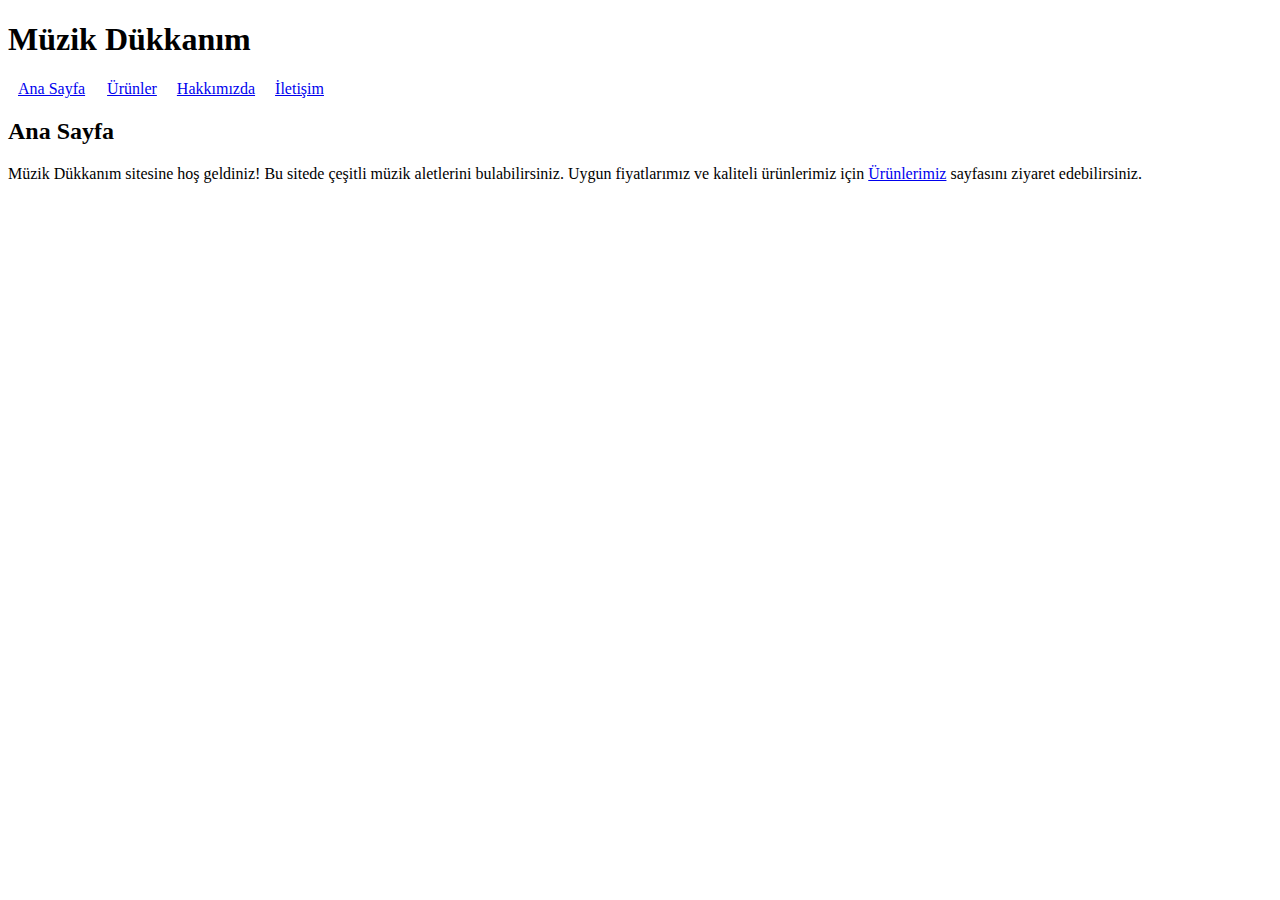
<file: index.html>
<!DOCTYPE html>
<html lang="tr">
<head>
    <meta charset="UTF-8">
    <meta http-equiv="X-UA-Compatible" content="IE=edge">
    <meta name="viewport" content="width=device-width, initial-scale=1.0">
    <title>CSS Patika</title>
</head>
<h1>Müzik Dükkanım</h1>
<body>
    <!--nav start-->
 <nav>
    <a href="./index.html" style="margin:10px;">Ana Sayfa</a>
    <a href="./product.html" target="_blank" style="margin:8px;">Ürünler</a> 
    <a href="./about-us.html" target="_blank" style="margin:8px;">Hakkımızda</a>
    <a href=".contact.html" target="_blank" style="margin:8px;">İletişim</a>
 </nav>
 
 <!--Article Start-->
 <article class="anasayfa-main">
     <h2 id="alt-başlık">Ana Sayfa</h2>
     <p>Müzik Dükkanım sitesine hoş geldiniz! Bu sitede çeşitli müzik aletlerini bulabilirsiniz. Uygun fiyatlarımız ve kaliteli ürünlerimiz için 
     <a href="./product.html" target="_blank">Ürünlerimiz</a> sayfasını ziyaret edebilirsiniz.

     </p>

     <h4 style="color:blue;Sitemizde Bulunan Müzik Aletleri</h4>
     
     <ul>
        <li>Gitar</li>
        <li>Davul</li>
        <li>Piyano</li>
        <li>Keman</li>

        </ul>
       
 </article>
    
</body>
</html>
</file>
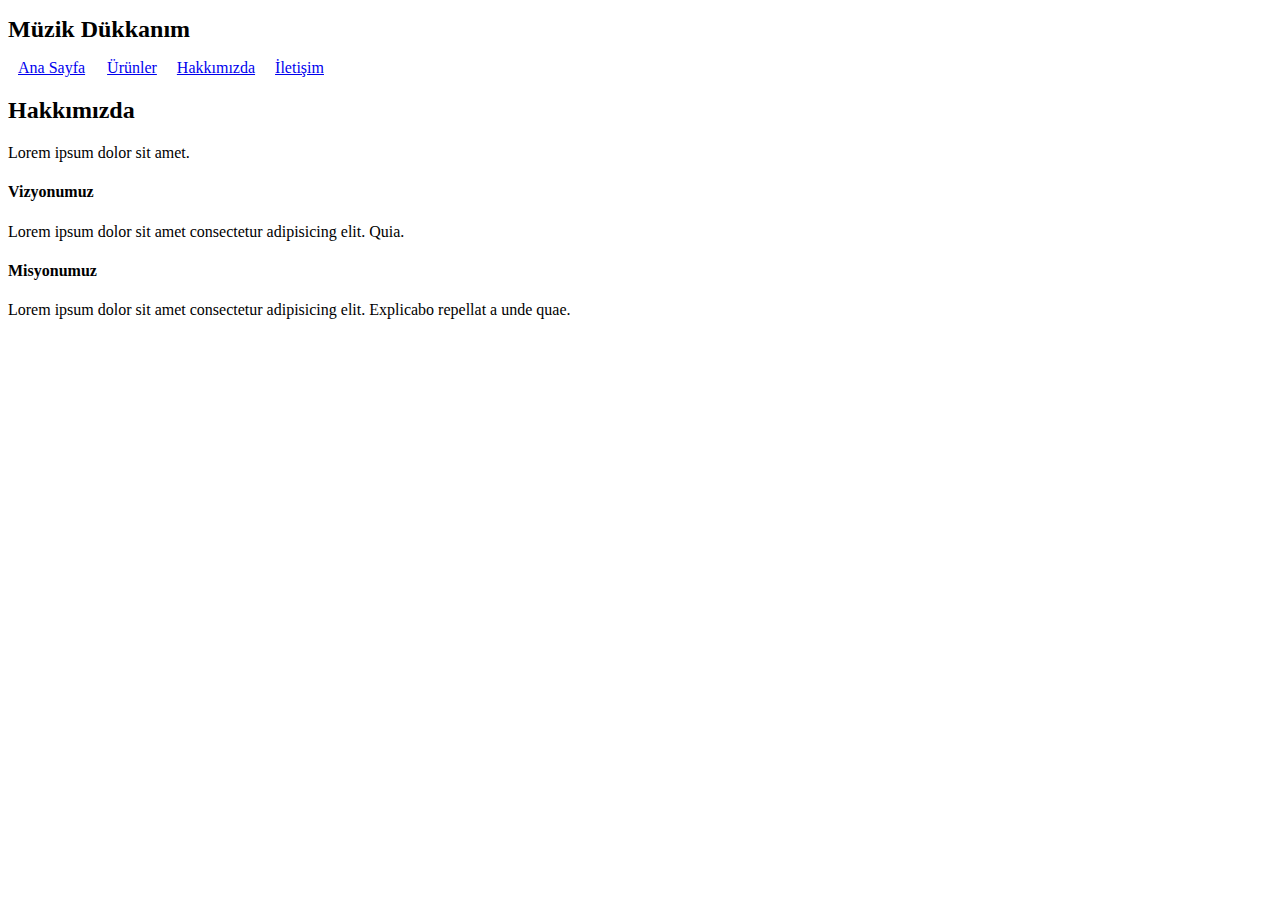
<file: about-us.html>
<!DOCTYPE html>
<html lang="tr">
<head>
    <meta charset="UTF-8">
    <meta http-equiv="X-UA-Compatible" content="IE=edge">
    <meta name="viewport" content="width=device-width, initial-scale=1.0">
    <title>Hakkımızda | Müzik Dükkanım</title>
    <link rel="stylesheet" href="style.css">
    <link rel="icon" href="./img/ikon.png" type="image/png">
</head>
<body>
     <!--nav start-->
 <nav>
     <h1 id="ana-baslik">Müzik Dükkanım</h1>

    <a href="./index.html" style="margin:10px;">Ana Sayfa</a>
    <a href="./product.html" target="_blank" style="margin:8px;">Ürünler</a> 
    <a href="./about-us.html" target="_blank" style="margin:8px;">Hakkımızda</a>
    <a href=".contact.html" target="_blank" style="margin:8px;">İletişim</a>
 </nav>

    <!--nav end-->

    <article>
        <h2 id="alt-baslik">Hakkımızda</h2>
        <p>Lorem ipsum dolor sit amet.</p>


    </article>
    <!-- article end -->

    <!-- article start -->
    <article>
        <h4 class="about-alt-baslik">Vizyonumuz</h4>
        <p>Lorem ipsum dolor sit amet consectetur adipisicing elit. Quia.</p>
    </article>
    <!-- article end -->

    <!-- article start -->
    <article>
        <h4 class="about-alt-baslik">Misyonumuz</h4>
        <p>Lorem ipsum dolor sit amet consectetur adipisicing elit. Explicabo repellat a unde quae.</p>
    </article>
    <!-- article end -->



</body>
</html>
</file>
<file: style.css>
#ana-baslik{
    background-color: white;
    color: black;
    border-radius: 5cm;
    font-size: 24px;
</file>
